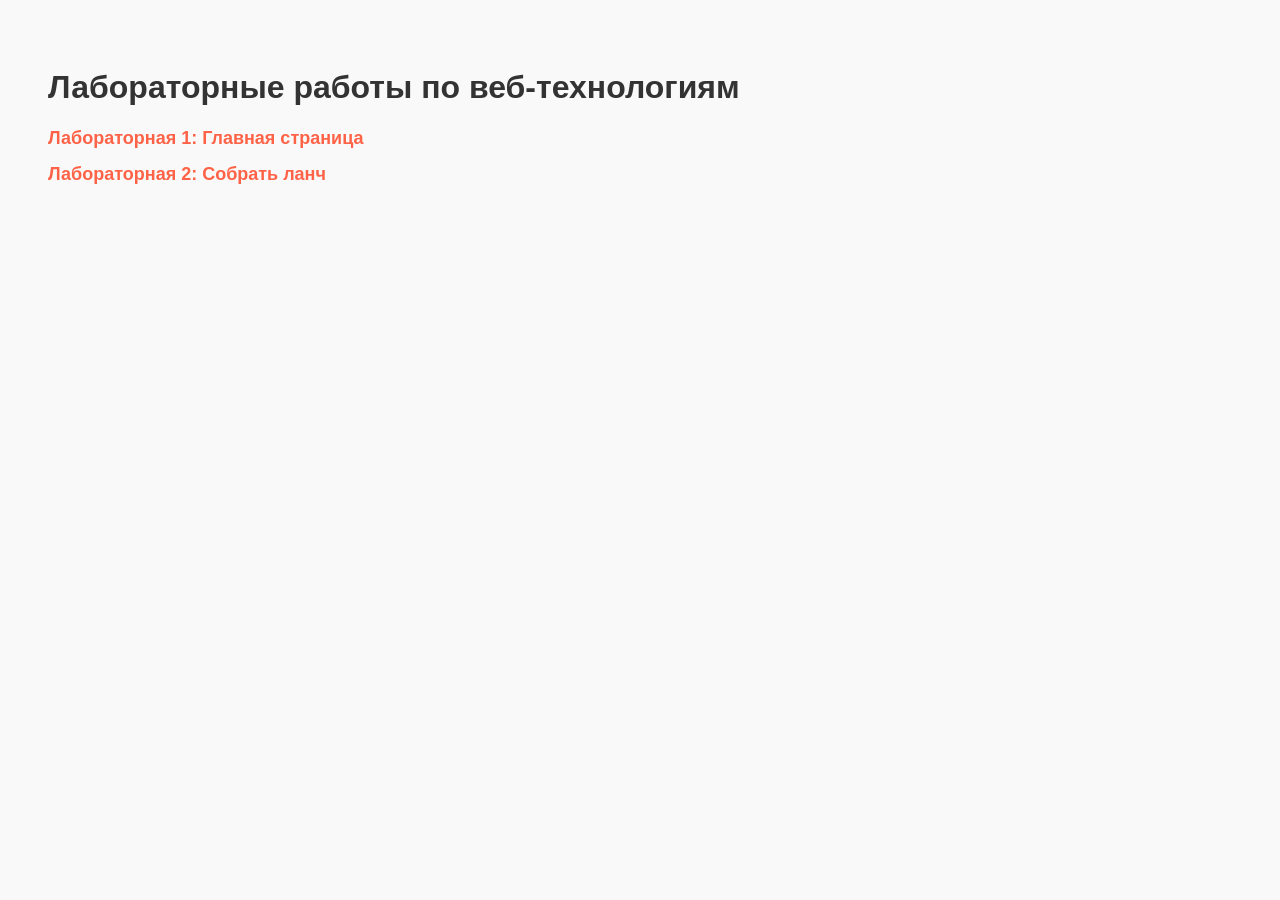
<file: index.html>
<!DOCTYPE html>
<html lang="ru">
<head>
    <meta charset="UTF-8">
    <meta name="viewport" content="width=device-width, initial-scale=1.0">
    <title>Мои лабораторные работы</title>
    <style>
        body { font-family: sans-serif; padding: 40px; background: #f9f9f9; }
        h1 { color: #333; }
        ul { list-style: none; padding: 0; }
        li { margin-bottom: 15px; font-size: 18px; }
        a { color: tomato; text-decoration: none; font-weight: bold; }
        a:hover { text-decoration: underline; }
    </style>
</head>
<body>
    <h1>Лабораторные работы по веб-технологиям</h1>
    <ul>
        <li><a href="lab1/index.html">Лабораторная 1: Главная страница</a></li>
        <li><a href="lab2/lunch.html">Лабораторная 2: Собрать ланч</a></li>
    </ul>
</body>
</html>
</file>
